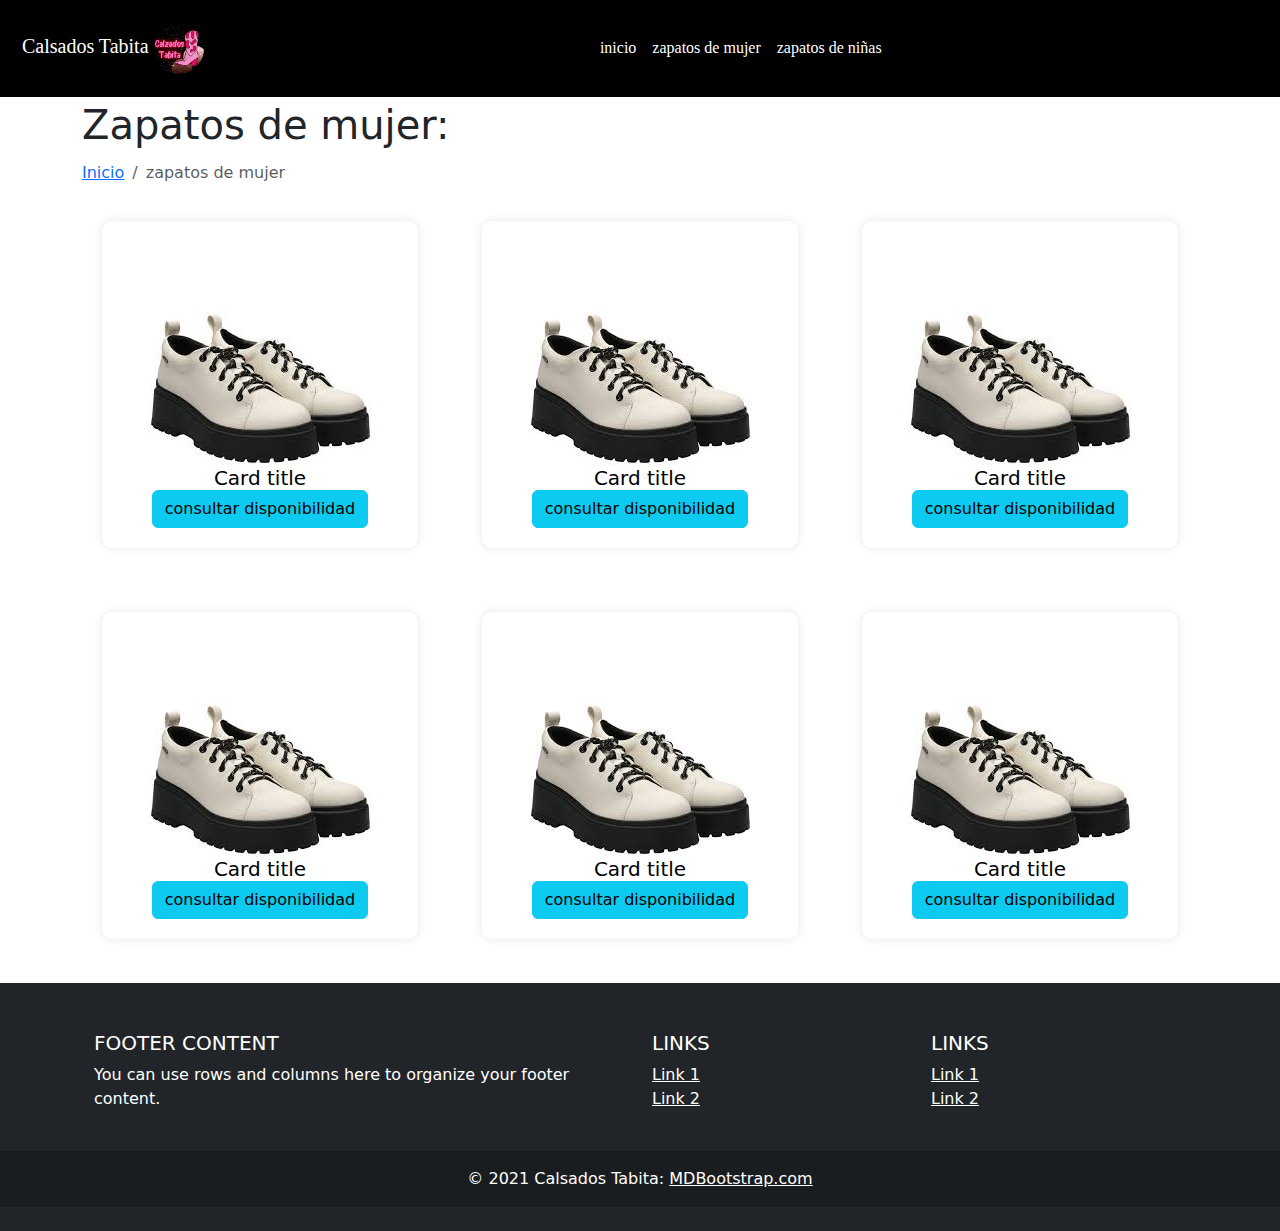
<file: Mujer.html>
<!DOCTYPE html>
<html lang="en">
<head>
  <link rel="icon" href="assets/img/de630fe3-229e-49f2-9ba7-295a57b6fba0.jpg" type="image/x-icon">
    <meta charset="UTF-8">
    <meta name="viewport" content="width=device-width, initial-scale=1.0">

    <title>zapato de mujer|Calsados Tabita</title>

    <link rel="stylesheet" href="assets/img/de630fe3-229e-49f2-9ba7-295a57b6fba0.jpg"> 
  <link rel="stylesheet" href="assets/css/bootstrap.css">
  <link rel="stylesheet" href="assets/css/style.css">
</head>
<body>
   
  <nav class="navbar navbar-expand-lg nav-menu  ">
    <div class="container-fluid">
      <a class="navbar-brand logo_nom op_titulo" href="#">Calsados Tabita <img src="assets/img/de630fe3-229e-49f2-9ba7-295a57b6fba0.jpg" alt="" width="50"></a>
      <button class="navbar-toggler" type="button" data-bs-toggle="collapse" data-bs-target="#navbarNavAltMarkup" aria-controls="navbarNavAltMarkup" aria-expanded="false" aria-label="Toggle navigation">
        <span class="navbar-toggler-icon"></span>
      </button>
      <div class="collapse navbar-collapse  justify-content-center" id="navbarNavAltMarkup">
        <div class="navbar-nav ">
          <a class="nav-link logo_nom op" aria-current="page" href="index.html ">inicio</a>
          <a class="nav-link logo_nom op" href="Mujer.html">zapatos de mujer</a>
          <a class="nav-link logo_nom op" href="Mujer.html">zapatos de niñas </a>
        </div>
      </div>
    </div>
  </nav>

<!-- catergoria de zapatos de mujer -->
<div class="container">
    <!--  secion de todos los zapatos -->
    
    <h1 class="py-1">Zapatos de mujer:</h1>
    <!-- aqui encontraras los link de regreso ejmplo inicio/zapatos de mujer -->
    <nav aria-label="breadcrumb">
        <ol class="breadcrumb">
          <li class="breadcrumb-item"><a href="index.html">Inicio</a></li>
          <li class="breadcrumb-item active" aria-current="page">zapatos de mujer</li>
        </ol>
        </nav>
        
  <!-- aqui estaran card de los zapatos -->
  <div class="row row-cols-1 row-cols-md-3 g-4">
    <div class="col">
      <div class="cardV">
        <img src="[data-uri]" class="" alt="...">
        <div class="card-body">
          <h5 class="card-title">Card title</h5>
          <a href="" class="btn btn-info"> consultar disponibilidad</a>
        </div>
      </div>
    </div>
    <div class="col">
      <div class="cardV">
        <img src="[data-uri]" class="" alt="...">
        <div class="card-body">
          <h5 class="card-title">Card title</h5>
          <a href="" class="btn btn-info"> consultar disponibilidad</a>
        </div>
      </div>
    </div>
    <div class="col">
      <div class="cardV">
        <img src="[data-uri]" class="" alt="...">
        <div class="card-body">
          <h5 class="card-title">Card title</h5>
          <a href="" class="btn btn-info bton_c"> consultar disponibilidad</a>
        </div>
      </div>
    </div>
    <div class="col">
      <div class="cardV">
        <img src="[data-uri]" class="" alt="...">
        <div class="card-body">
          <h5 class="card-title">Card title</h5>
          <a href="" class="btn btn-info"> consultar disponibilidad</a>
        </div>
      </div>
    </div>
    <div class="col">
      <div class="cardV">
        <img src="[data-uri]" class="" alt="...">
        <div class="card-body">
          <h5 class="card-title">Card title</h5>
          <a href="" class="btn btn-info"> consultar disponibilidad</a>
        </div>
      </div>
    </div>
    <div class="col">
      <div class="cardV">
        <img src="[data-uri]" class="" alt="...">
        <div class="card-body">
          <h5 class="card-title">Card title</h5>
        <a href="" class="btn btn-info"> consultar disponibilidad</a>
        </div>
      </div>
    </div>
  </div>
  </div>
  <br>

<!-- aqui encontraras el fooster  -->

<footer class="bg-dark text-white text-center text-lg-start py-4">
    <div class="container p-4">
      <div class="row">
        <div class="col-lg-6 col-md-12 mb-4 mb-md-0">
          <h5 class="text-uppercase">Footer Content</h5>
          <p>
            You can use rows and columns here to organize your footer content.
          </p>
        </div>
        <div class="col-lg-3 col-md-6 mb-4 mb-md-0">
          <h5 class="text-uppercase">Links</h5>
          <ul class="list-unstyled mb-0">
            <li>
              <a href="#!" class="text-white">Link 1</a>
            </li>
            <li>
              <a href="#!" class="text-white
                ">Link 2</a>
            </li>   
            </ul>
        </div>
        <div class="col-lg-3 col-md-6 mb-4 mb-md-0">
          <h5 class="text-uppercase">Links</h5>
          <ul class="list-unstyled mb-0">
            <li>
              <a href="#!" class="text-white">Link 1</a>
            </li>
            <li>
              <a href="#!" class="text-white
                ">Link 2</a>
            </li>
            </ul>
        </div>
        </div>
    </div>
    <div class="text-center p-3" style="background-color: rgba(0, 0, 0, 0.2);">
      © 2021 Calsados Tabita:
      <a class="text-white" href="https://mdbootstrap.com/">MDBootstrap.com</a>
    </div>
    </footer>


    <script src="assets/js/bootstrap.js"></script>
</body>
</html>
</file>
<file: assets/css/style.css>
body{
  background-color: rgb(255, 255, 255);
    


}
.nav-menu{
background-color: rgb(0, 0, 0);

}
.op_titulo{
  color: rgb(255, 255, 255);
  font-family: "Kalam", cursive;
  font-weight: 300;
  font-style: normal;
  font-size: 20px;
  margin-left: 10px;
  margin-right: 10px;
  margin-top: 10px;
  margin-bottom: 10px;
  z-index: 1;
  top: 100p;
}

.op{
  color: white;
}

.img_logo{

  width: 100px;
  height: 100px;
  border-radius: 50%;
  margin-right: 10px;
  margin-left: 10px;
  margin-top: 10px;
  margin-bottom: 10px;
  z-index: 1;
  top: 100p;


}

.logo_nom{
  font-family: "Kalam", cursive;
  font-weight: 300;
  font-style: normal;

}

body{
display: block;

}
.cardV{

  display: flex;
  flex-direction: column;
  justify-content: center;
  align-items: center;
  padding: 20px;
  margin: 20px;
  border-radius: 10px;
  box-shadow: 0 0 10px rgba(0, 0, 0, 0.1);
  border-color: transparent;
  transition: all 0.3s ease;
  
  color: #000;
  text-align: center;
  text-decoration: none;
  z-index: 1;
  top: 100p;

  

  

}


.cardV:hover {
  box-shadow: 0 0 10px rgba(0, 0, 0, 0.1);
  transform: scale(1.05);
  transition: all 0.3s ease;
 }
 
 




  
  .titulo_cate{
  
    font-size: 20px;
    font-weight: bold;
    color: #000;
    text-align: center;
    margin-bottom: 10px;
     z-index: 1;
     top: 100p;
  }
  .imagen_categ{
    width: 100px;
    height: 100px;
    border-radius: 50%;
    margin-bottom: 10px;
  z-index: 2;
  }

  .carteg{
  
    display: flex;
    flex-wrap: wrap;
    justify-content: center;
    align-items: center;
    margin: 20px;
    padding: 20px;
    border-radius: 10px;
    box-shadow: 0 0 10px rgba(0, 0, 0, 0.1);
    border-color: transparent;
    
   
  }

  .boton_c{
  
    display: flex;
    justify-content: center;
    align-items: center;
    padding: 10px 20px;
    margin-top: 10px;
    border-radius: 10px;
    background-color: #f1f1f1;
    color: #000;
    font-weight: bold;
    text-transform: uppercase;
    text-decoration: none;
    transition: all 0.3s ease;
  }


  .imagenVenta{
  
    width: 100%;
    height: 200px;
    border-radius: 10px;
    margin-bottom: 10px;
  
  
  }
</file>
